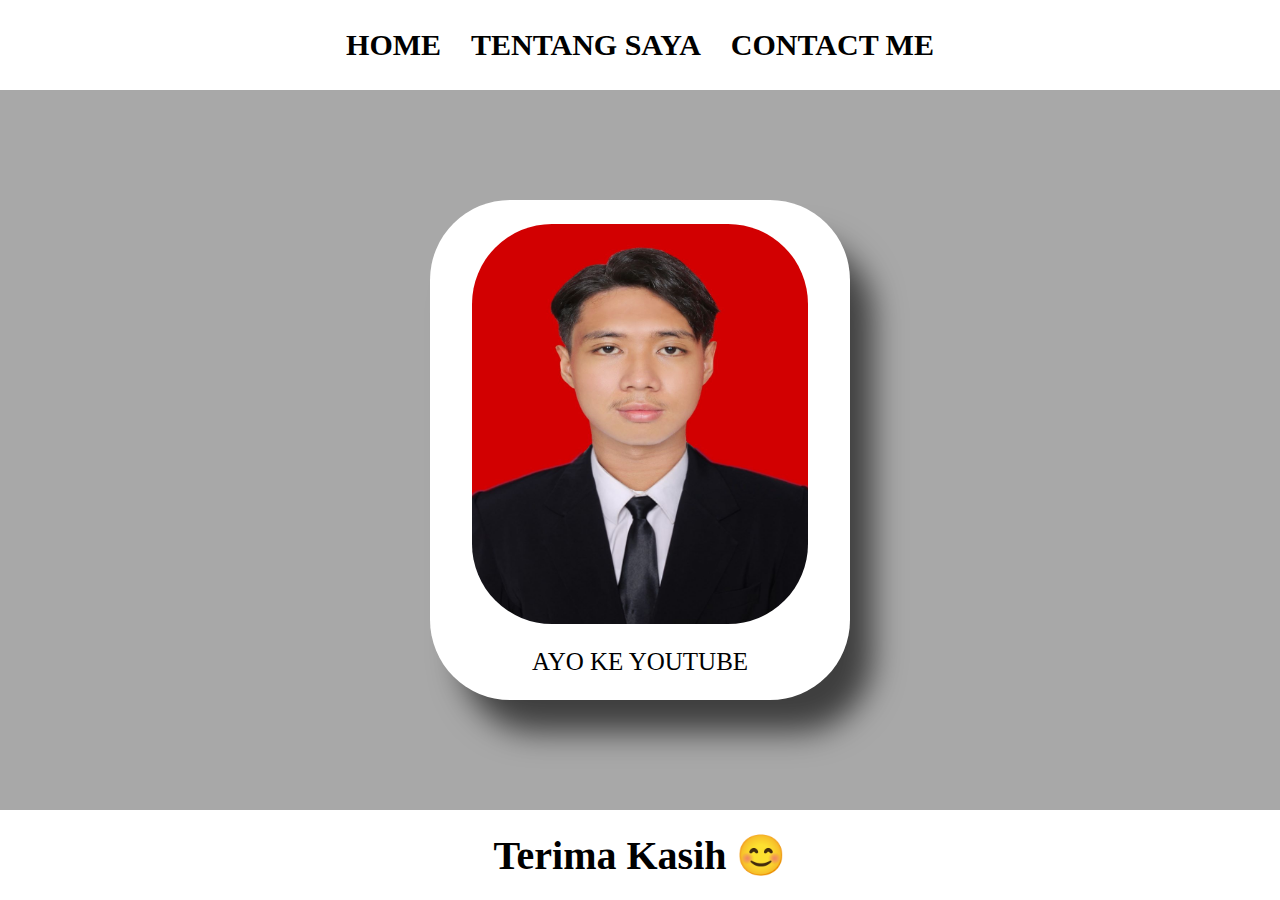
<file: index.html>
<html>
    <head>
        <title>Web Pertama Rizki</title>
        <link rel="stylesheet" href="style.css" />
    </head>
    <body>
    <div class="container">
    <!-- NAVIGATION BAR -->
        <div class="navbar">
            <ul class="ul_navbar">
                <li class="li_navbar">
                    <a href= '#' class="a_navbar"> HOME</a>
                </li>
                <li class="li_navbar">
                    <a href="about.html" class="a_navbar"> TENTANG SAYA</a>
                </li>
                <li class="li_navbar">
                    <a href="contact.html" class="a_navbar"> CONTACT ME</a>
                </li>
            </ul>
        </div>
    <!-- NAVIGATION BAR END -->
    
    <!-- CONTENT 1 -->
        <div class="content1">
            <a href="https://www.youtube.com/"
            class="a_content1"> 
                <img src="WhatsApp Image 2025-04-12 at 12.53.30.jpeg" class="img_content1"/>
                <p>AYO KE YOUTUBE</p>
            </a>  
        </div>
    <!-- CONTENT 1 END -->

    <!-- FOOTER -->
        <div class="footer">
            <h1 class="h1_footer">Terima Kasih 😊</h1>
        </div>
    <!-- FOOTER END -->
    </div>
    </body>
</html>
</file>
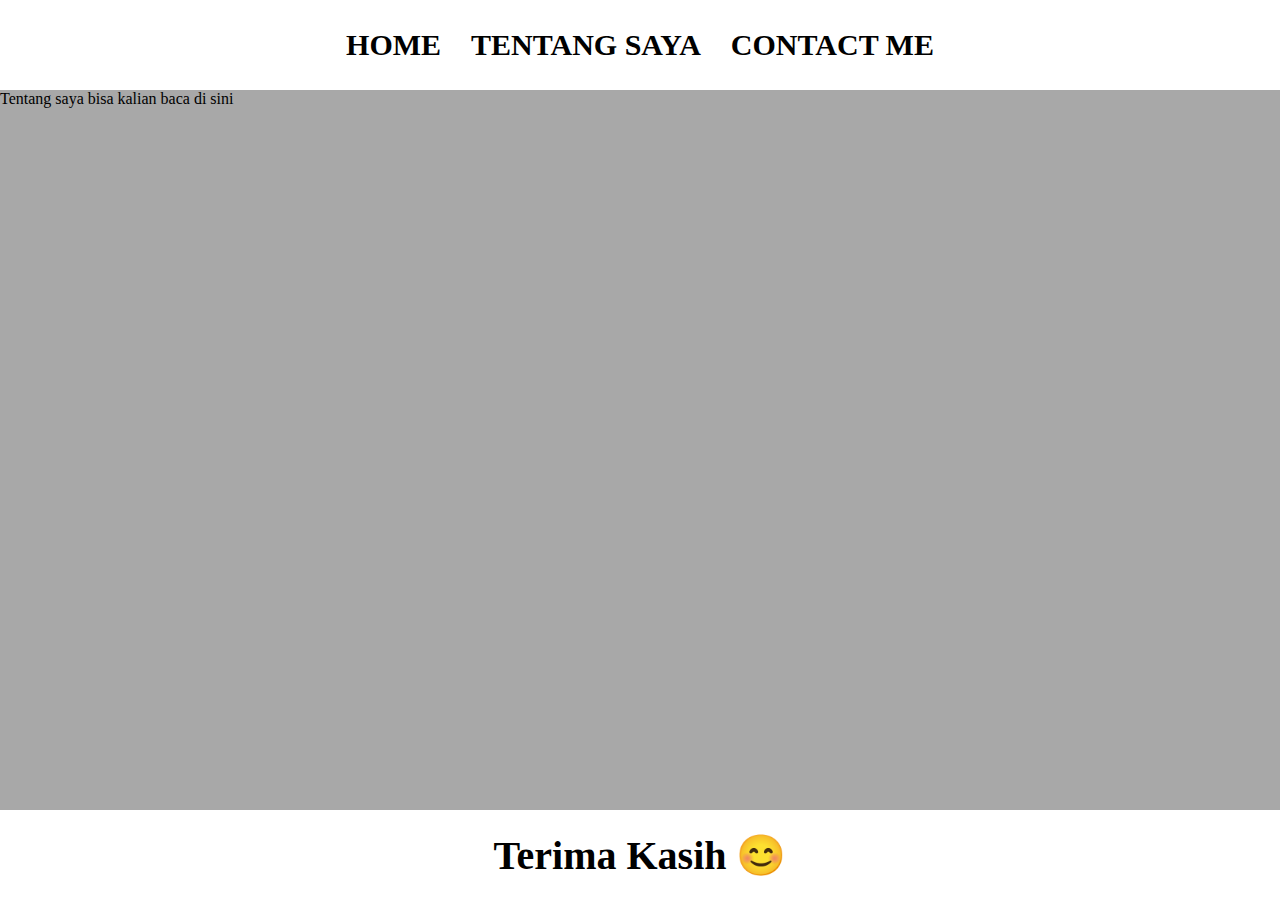
<file: about.html>
<html>
    <head>
        <title>Web Pertama Rizki</title>
        <link rel="stylesheet" href="style_about.css" />
    </head>
    <body>
    <div class="container">
    <!-- NAVIGATION BAR -->
        <div class="navbar">
            <ul class="ul_navbar">
                <li class="li_navbar">
                    <a href= 'index.html' class="a_navbar"> HOME</a>
                </li>
                <li class="li_navbar">
                    <a href="#" class="a_navbar"> TENTANG SAYA</a>
                </li>
                <li class="li_navbar">
                    <a href="contact.html" class="a_navbar"> CONTACT ME</a>
                </li>
            </ul>
        </div>
    <!-- NAVIGATION BAR END -->
    
    <!-- CONTENT 1 -->
        <div class="content1"> 
                <div class="text_content1"><p>Tentang saya bisa kalian baca di sini</p></div>  
        </div>
    <!-- CONTENT 1 END -->

    <!-- FOOTER -->
        <div class="footer">
            <h1 class="h1_footer">Terima Kasih 😊</h1>
        </div>
    <!-- FOOTER END -->
    </div>
    </body>
</html>
</file>
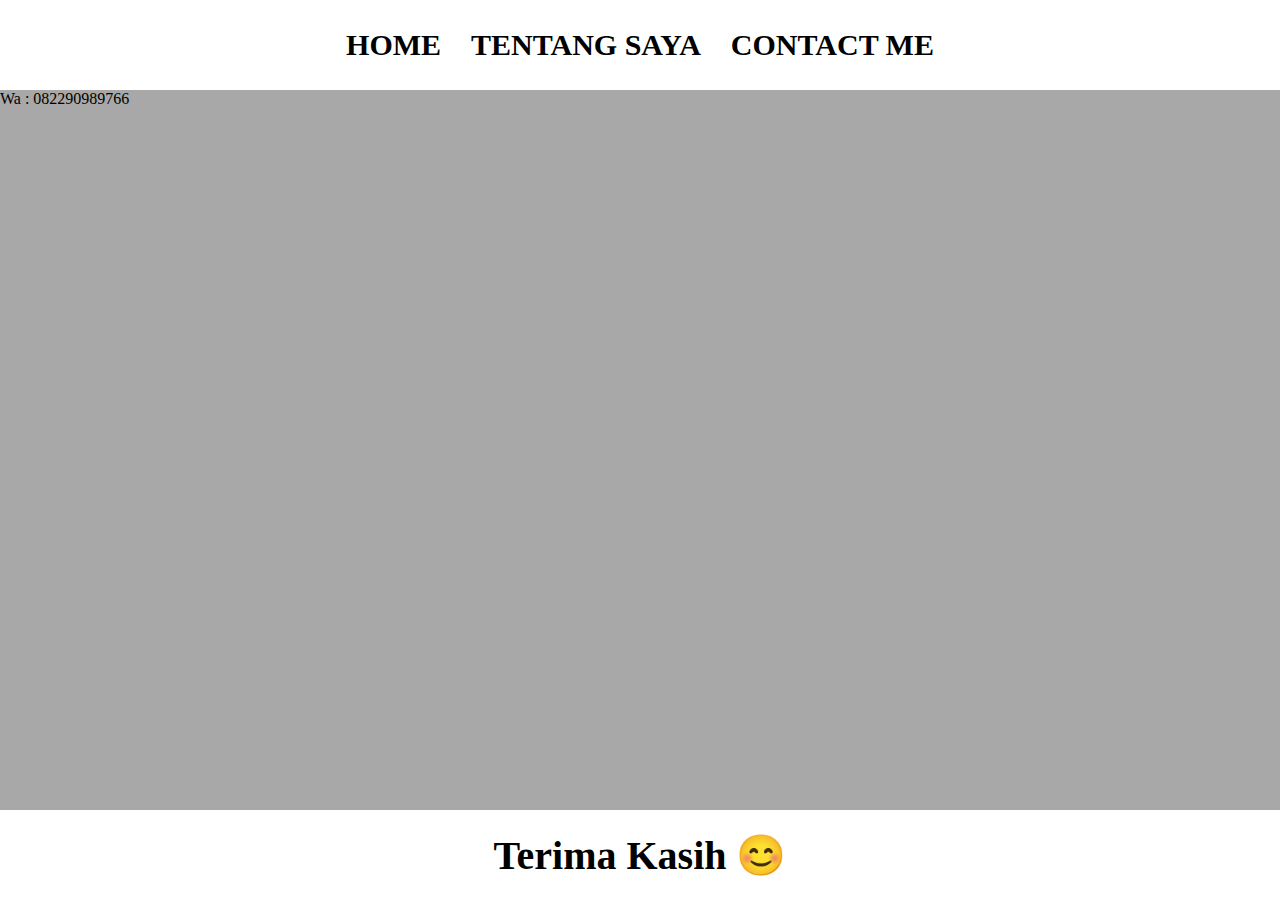
<file: contact.html>
<html>
    <head>
        <title>Contact</title>
        <link rel="stylesheet" href="style_about.css" />
    </head>
    <body>
    <div class="container">
    <!-- NAVIGATION BAR -->
        <div class="navbar">
            <ul class="ul_navbar">
                <li class="li_navbar">
                    <a href= 'index.html' class="a_navbar"> HOME</a>
                </li>
                <li class="li_navbar">
                    <a href="about.html" class="a_navbar"> TENTANG SAYA</a>
                </li>
                <li class="li_navbar">
                    <a href="#" class="a_navbar"> CONTACT ME</a>
                </li>
            </ul>
        </div>
    <!-- NAVIGATION BAR END -->
    
    <!-- CONTENT 1 -->
        <div class="content1"> 
                <div class="text_content1"><p>Wa : 082290989766</p></div>  
        </div>
    <!-- CONTENT 1 END -->

    <!-- FOOTER -->
        <div class="footer">
            <h1 class="h1_footer">Terima Kasih 😊</h1>
        </div>
    <!-- FOOTER END -->
    </div>
    </body>
</html>
</file>
<file: style.css>
*,
html {
    margin: 0;
    padding: 0;
}

.container {}

.navbar {
    background-color:white;
    width: 100%;
    height: 10vh;
}

.ul_navbar {
  display: flex;
  width: 100%;
  height: 100%;
  justify-content: center;
  align-items: center;
}

.li_navbar { 
 list-style-type: none;
 padding: 10px;
 margin: 5px;
 color: black;
 font-size: 30px;
 font-weight: 800;
}

.li_navbar:hover {
    background-color: rgba(136, 136, 136, 0.73);
    border-radius: 10px;
    transition: .5s ease-in-out;
}
.a_navbar {
    color: black;
    text-decoration: none;
}

.content1 {
    display: flex;
    justify-content: center;
    align-items: center;
    height: 80vh;
    background-color: rgba(136, 136, 136, 0.73);
}

.a_content1 {
    background-color: white;
    font-size: 25px;
    color: black;
    text-decoration: none;
    width: 420px;
    height: 500px;
    display: flex;
    flex-direction: column;
    justify-content: space-evenly;
    align-items: center;   
    border-radius: 80px;
    box-shadow:27px 36px 31px -4px rgba(0,0,0,0.63);
    -webkit-box-shadow: 27px 36px 31px -4px rgba(0,0,0,0.63);
    -moz-box-shadow: 27px 36px 31px -4px rgba(0,0,0,0.63);
}

.a_content1:hover {
    background-color: rgba(255, 255, 255, 0.389);
    border-radius: 10px;
    transition: .5s ease-in-out;
}

.img_content1 {
    display: flex;
    width: 80%;
    height: 80%;
    border-radius: 80px;
}

.h1_footer {
    width: 100%;
    height: 10vh;
    display: flex;
    justify-content: center;
    align-items: center;
    font-size: 40px;
}
</file>
<file: style_about.css>
*,
html {
    margin: 0;
    padding: 0;
}

.container {}

.navbar {
    background-color:white;
    width: 100%;
    height: 10vh;
}

.ul_navbar {
  display: flex;
  width: 100%;
  height: 100%;
  justify-content: center;
  align-items: center;
}

.li_navbar { 
 list-style-type: none;
 padding: 10px;
 margin: 5px;
 color: black;
 font-size: 30px;
 font-weight: 800;
}

.li_navbar:hover {
    background-color: rgba(136, 136, 136, 0.73);
    border-radius: 10px;
    transition: .5s ease-in-out;
}
.a_navbar {
    color: black;
    text-decoration: none;
}

.content1 {
    display: flex;
    height: 80vh;
    background-color: rgba(136, 136, 136, 0.73);
}

.text_content1 {
    display: flex;
    color: black;
}

.h1_footer {
    width: 100%;
    height: 10vh;
    display: flex;
    justify-content: center;
    align-items: center;
    font-size: 40px;
}
</file>
